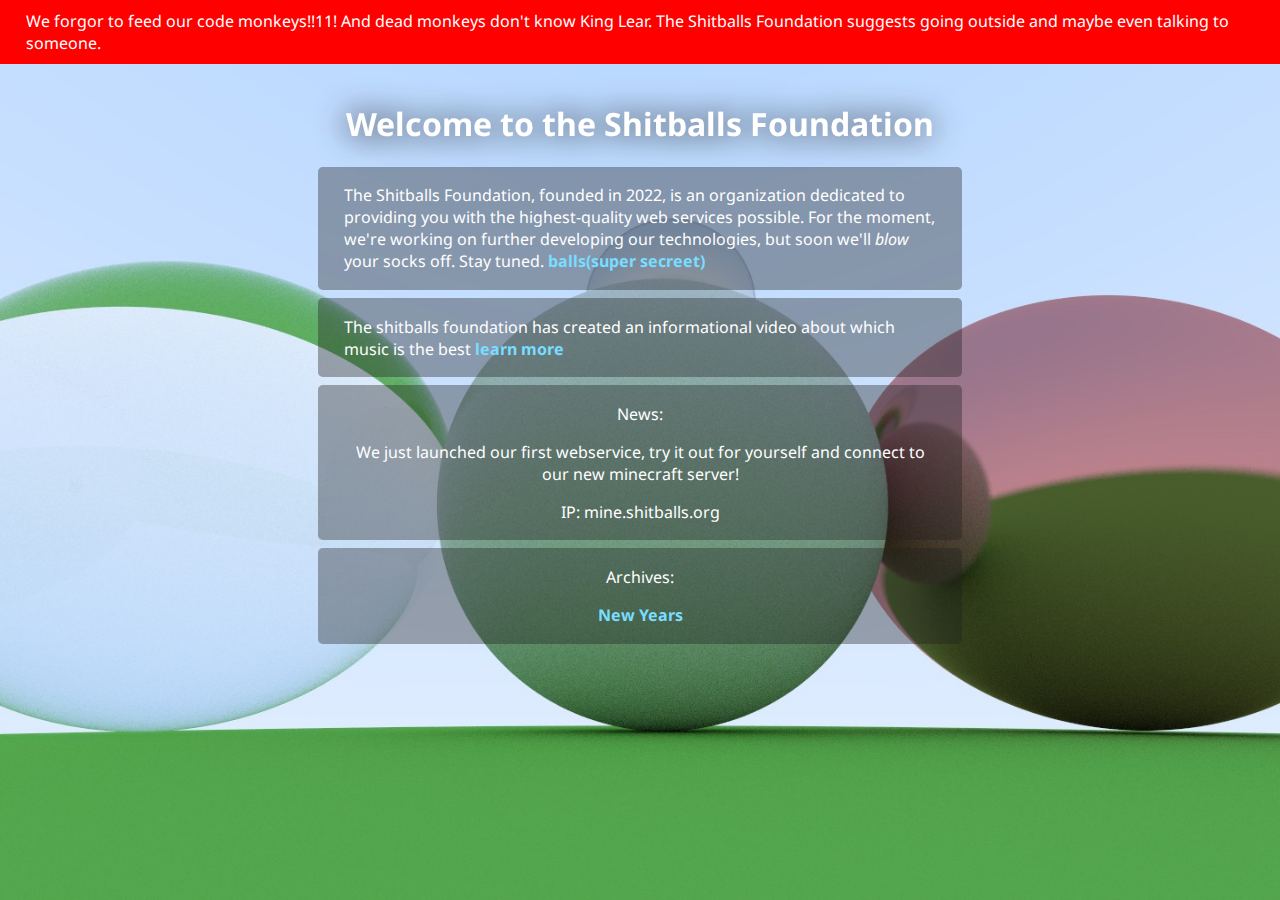
<file: index.html>
<!doctype html>
<html>
	<head>
		<title>
			Shitballs Foundation
		</title>
		<link rel="stylesheet" href="style.css">
		<meta name="viewport" content="width=device-width, initial-scale=1, height=device-height" />
		</link>
	</head>
	<body>
		<div class="scary-banner">
			We forgor to feed our code monkeys!!11! And dead monkeys don't know King Lear. The Shitballs Foundation suggests going outside and maybe even talking to someone.
		</div>
		<div class="center" id="main">
			<h1>
				Welcome to the Shitballs Foundation
			</h1>
			<div class="graycard center">
				<p class="text-left">
					The Shitballs Foundation, founded in 2022, is an organization dedicated
					to providing you with the highest-quality web services possible.
					For the moment, we're working on further developing our technologies, but soon we'll <i>blow</i> your socks off.
					Stay tuned. <a href="balls.html">balls(super secreet)</a>
				</p>
			</div>
			<div class="graycard center">
				<p class="text-left">
					The shitballs foundation has created an informational video about which music is the best
					<a href="top10music.html">learn more</a>
				</p>

			</div>
			<div class="graycard center">
				<p class="text-left">
					<p>News:</p>
					<p>We just launched our first webservice, try it out for yourself and connect to our new minecraft server!</p>
					IP: mine.shitballs.org

				</p>
			</div>
			<div class="graycard center">
				<p class="text-left">
					<p>Archives:</p>
					<p><a href="merryhapplynewyears.html">New Years</a></p>
				</p>
			</div>
		</div>
	</body>
</html>
</file>
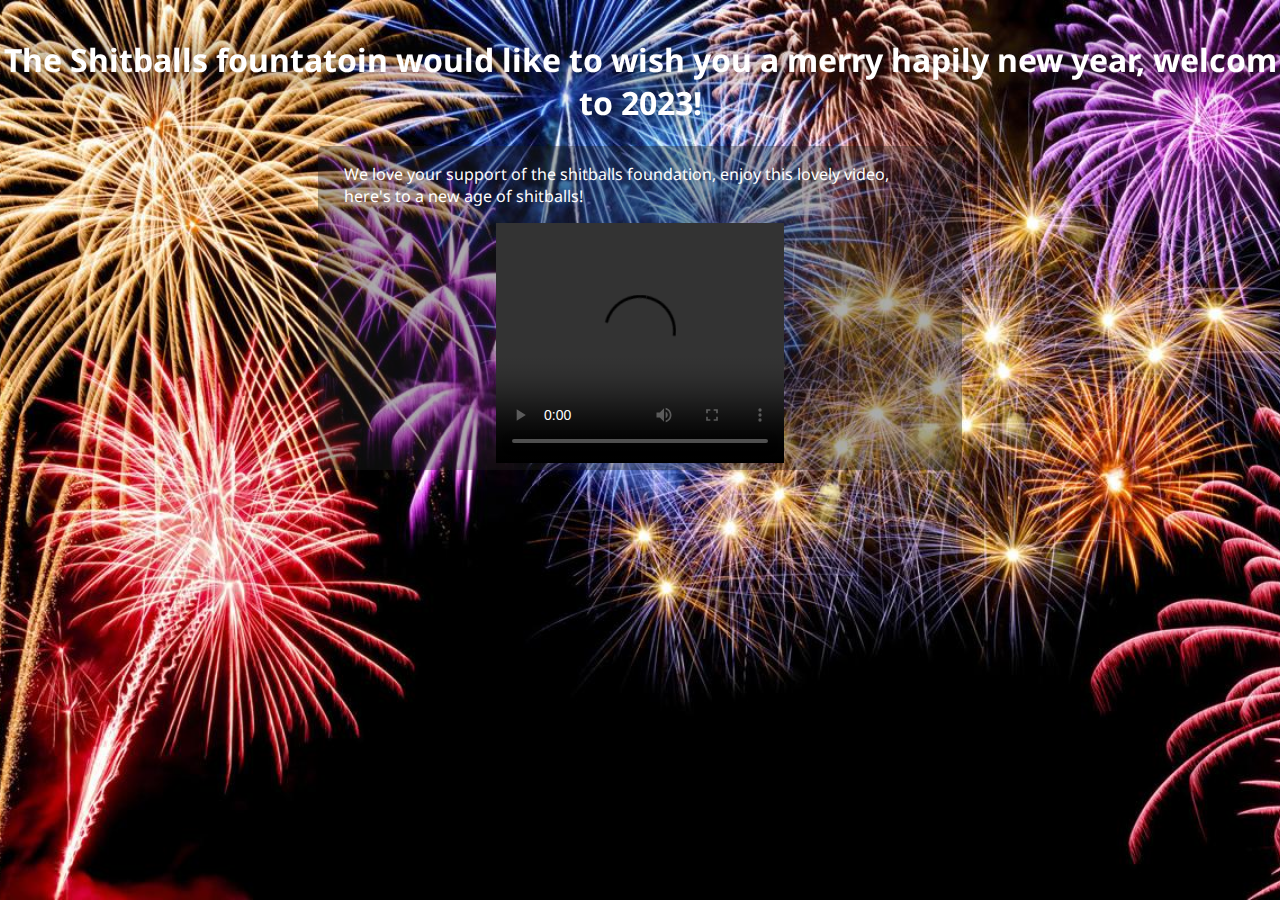
<file: merryhapplynewyears.html>
<!doctype html>

<html>
	<head>
		<title>
			Merry New Year - Shitballs Foundation
		</title>
		<link rel="stylesheet" href="style.css">
		<meta name="viewport" content="width=device-width, initial-scale=1, height=device-height" />
		</link>
	</head>
	<body class="newyear">
		<div class="center" id="main">
			<h1>
				The Shitballs fountatoin would like to wish you a merry hapily new year, welcom to 2023!
			</h1>
			<div class="graycard center">
				<p class="text-left">
					We love your support of the shitballs foundation, enjoy this lovely video, here's to a new age of shitballs!
				</p>
				 <video preload="metadata" src="https://media.shitballs.org/top_compresed_years264.mp4" width="288" height="240" controls></video>
			</div>
		</div>
	</body>
</html>
</file>
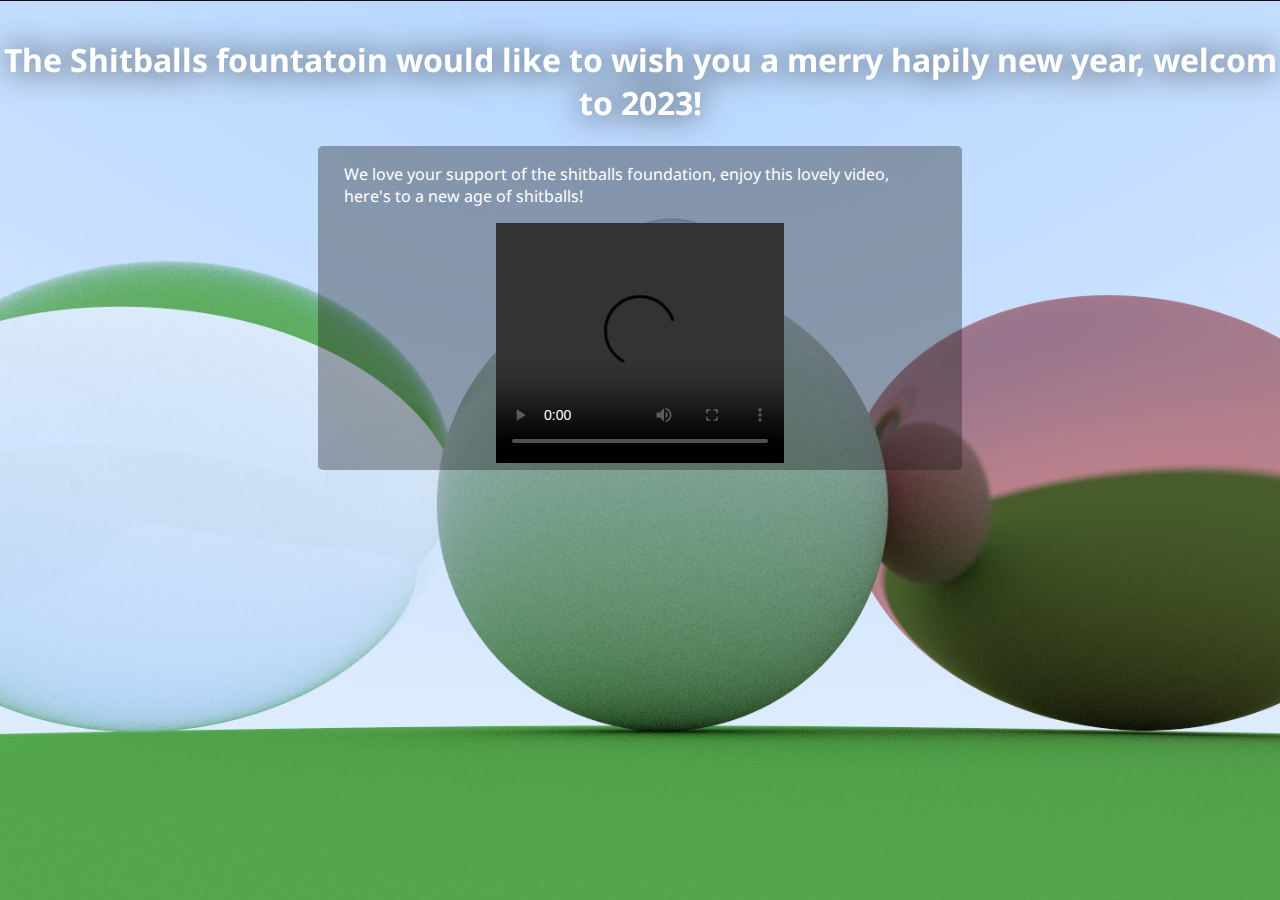
<file: merrykrimas.html>
<!doctype html>
<html>
	<head>
		<title>
			Merry Holiday - Shitballs Foundation
		</title>
		<link rel="stylesheet" href="style.css">
		<meta name="viewport" content="width=device-width, initial-scale=1, height=device-height" />
		</link>
	</head>
	<body>
		<div class="center" id="main">
			<h1>
				The Shitballs fountatoin would like to wish you a merry hapily new year, welcom to 2023!
			</h1>
			<div class="graycard center">
				<p class="text-left">
					We love your support of the shitballs foundation, enjoy this lovely video, here's to a new age of shitballs!
				</p>
				 <video preload="metadata" src="https://cdn.discordapp.com/attachments/808881266287312906/1054287903242584144/NMMIOonm5qf9t_Hr.mov" width="288" height="240" controls></video>
			</div>
		</div>
	</body>
</html>
</file>
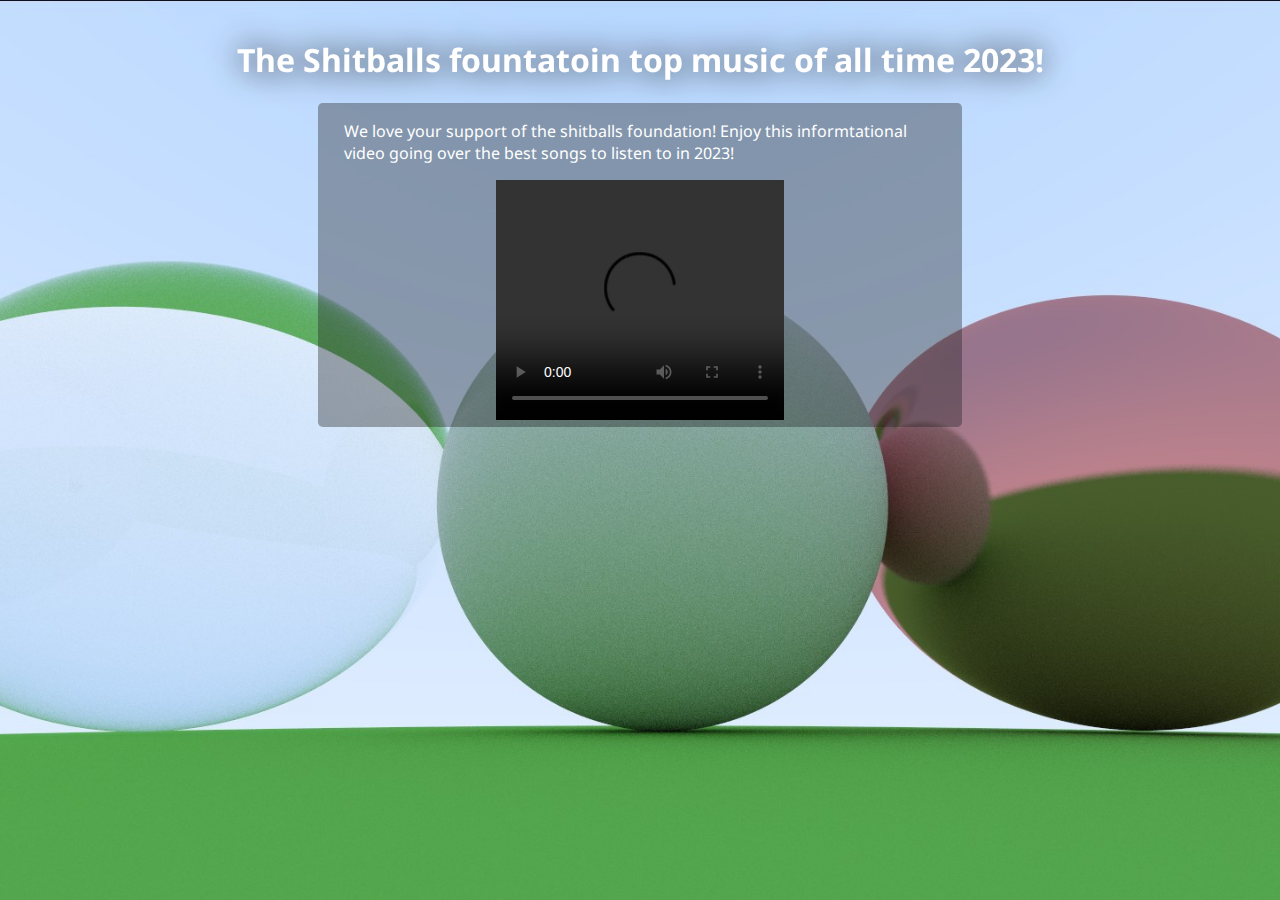
<file: top10music.html>
<!doctype html>

<html>
	<head>
		<title>
			Merry New Year - Shitballs Foundation
		</title>
		<link rel="stylesheet" href="style.css">
		<meta name="viewport" content="width=device-width, initial-scale=1, height=device-height" />
		</link>
	</head>
	<body>
		<div class="center" id="main">
			<h1>
				The Shitballs fountatoin top music of all time 2023!
			</h1>
			<div class="graycard center">
				<p class="text-left">
					We love your support of the shitballs foundation! Enjoy this informtational video going over the best songs to listen to in 2023!
				</p>
				 <video preload="metadata" src="https://media.shitballs.org/top_music_ever_compressed.mp4" width="288" height="240" controls></video>
			</div>
		</div>
	</body>
</html>
</file>
<file: style.css>
@import url('https://fonts.googleapis.com/css2?family=Noto+Sans&display=swap');

:root {
	--theme-main-font: 'Noto Sans', sans-serif;
	--theme-main-font-size: 1rem;
	--theme-text-color: #fff;
	--theme-background-color: #2c2c2c;
	--theme-link-color: #79ddff;
	--theme-dim-shadow-color: #212121;
	--theme-shadow-color: #161616;
	--theme-gray-tansparent: #2121215f;
	--theme-alert-color: red;
}

html {
	scroll-behavior: smooth;
	scrollbar-width: thin;
	overflow-x: hidden;
}

body {
	background: url("/balls.jpg") var(--theme-background-color);
	background-attachment: fixed;
	background-size: cover;
	background-position: center;
	background-repeat: no-repeat;

	color: var(--theme-text-color);
	font-family: var(--theme-main-font);
	font-size: var(--theme-main-font-size);
	margin: 0;
}

body.newyear {
	background-image: url("/newyear.jpg");
}


.center {
	margin-left: auto;
	margin-right: auto;
	text-align: center;
}

.text-left {
	text-align: left !important;
}

a {
	outline: 0;
	cursor: pointer;
	font-weight: bold;
	color: var(--theme-link-color);
	text-decoration: none;
	transition: 0.1s;
}

a:hover {
	filter: brightness(1.1);
}

#main {
	margin-top: clamp(1.5em, 3vw, 10em);
}

#main h1 {
	filter: drop-shadow(0 0 1rem var(--theme-shadow-color));
}

.graycard {
	margin: 0.5em auto;
	background: var(--theme-gray-tansparent);
	padding: 0.1rem max(2px, 2vw);
	width: min(80%, 37em);
	border-radius: 0.3em;
}

.scary-banner {
	background: var(--theme-alert-color);
	padding: 10px max(5px, 2vw);
}
</file>
